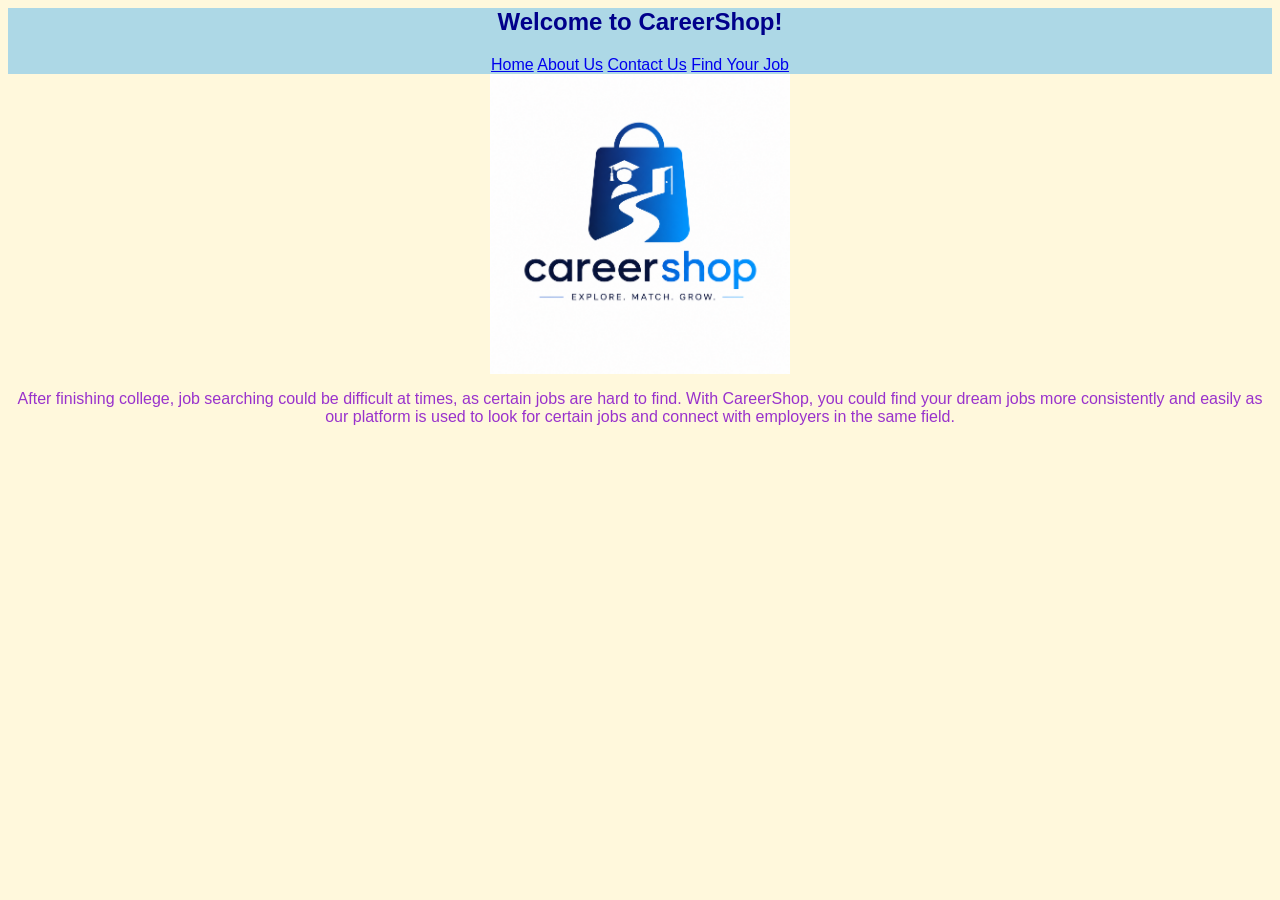
<file: index.html>
<!DOCTYPE>
<html lang="en">
<head>
    <meta charset="UTF-8">
    <meta name="viewport" content="width=device-width, initial-scale=1.0">
    <title>CareerShop</title>
    <link rel="stylesheet" href="career.css">

</head>

<nav>
    <h1>Welcome to CareerShop!</h1>
    <a href="index.html">Home</a>
    <a href="about.html">About Us</a>
    <a href="contact.html">Contact Us</a>
    <a href="survey.html">Find Your Job</a>
</nav>

<body>
    <img src="images/CareerShop.png" alt="CareerShop Logo" width="300" height="300">
    <p>After finishing college, job searching could be difficult at times, as certain jobs are hard to find. With CareerShop, you could find your dream jobs more consistently and easily as our platform is used to look for certain jobs and connect with employers in the same field.</p>
</body>
</file>
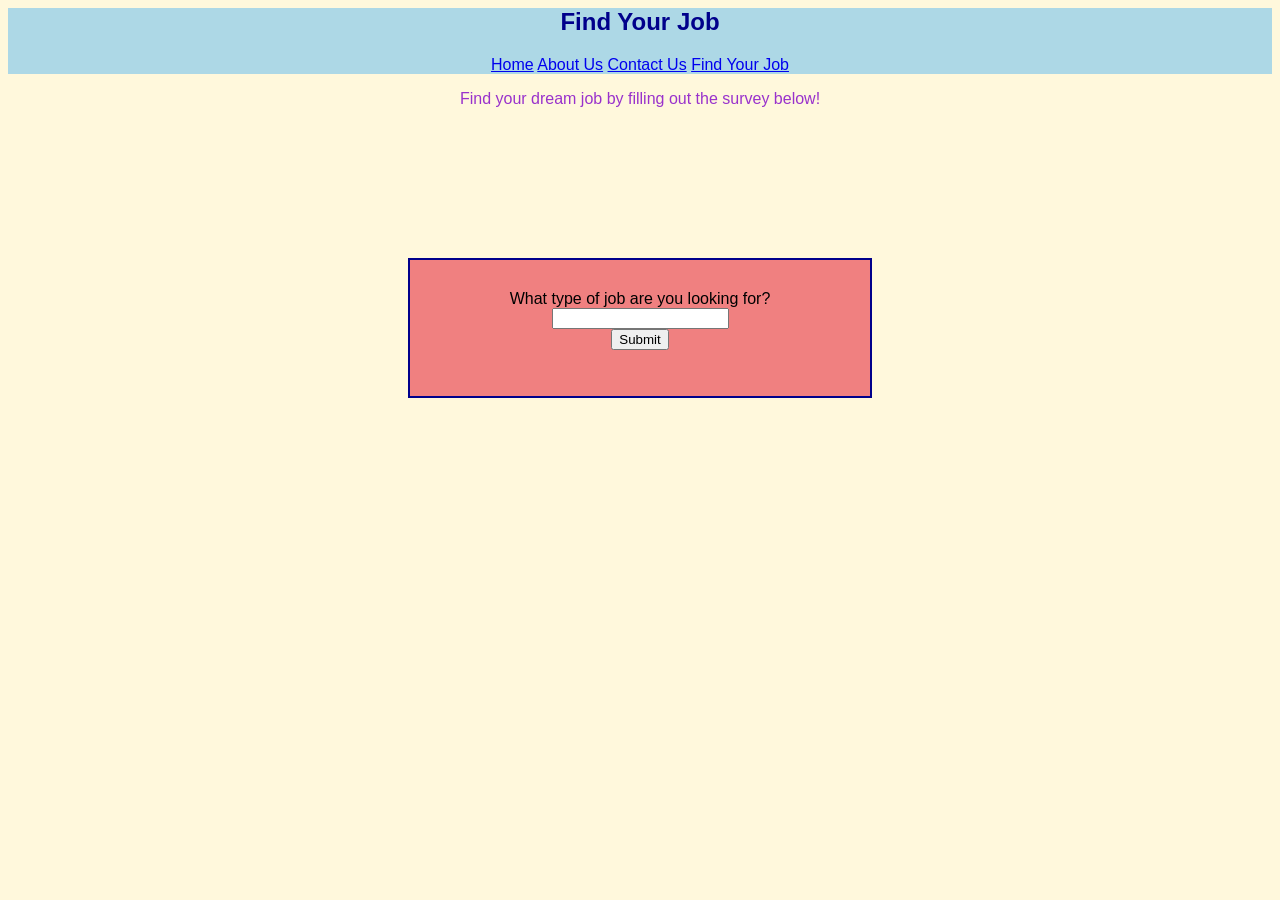
<file: survey.html>
<!DOCTYPE>
<html lang="en">
<head>
    <meta charset="UTF-8">
    <meta name="viewport" content="width=device-width, initial-scale=1.0">
    <title>CareerShop</title>
    <link rel="stylesheet" href="career.css">

</head>

<nav>
    <h1>Find Your Job</h1>
    <a href="index.html">Home</a>
    <a href="about.html">About Us</a>
    <a href="contact.html">Contact Us</a>
    <a href="survey.html">Find Your Job</a>
</nav>

<body>
    <p>Find your dream job by filling out the survey below!</p>
<div class = "interest">
<form action="survey" method="post">
    <label for="job">What type of job are you looking for?</label><br>
    <input type="text" id="job" name="job"><br>
    <input type="submit" value="Submit">
</form>
</div>
</body>
</file>
<file: career.css>
nav {
    text-align: center; 
    background-color: lightblue; 
}

.nav a {
    margin: 0 15px; 
    text-decoration: none; 
    color: darkblue; 
    font-weight: bold; 
}

body {
    text-align: center;
    font-family: 'Franklin Gothic Medium', 'Arial Narrow', Arial, sans-serif; 
    background-color: cornsilk; 
}

h1 {
    color: darkblue; 
}

p {
    color: darkorchid; 
}

.contact-box {
    border: 2px solid darkblue; 
    padding: 30px; 
    margin: 150px auto; 
    width: 300px; 
    background-color: lightgreen; 
}

.purpose {
    border: 2px solid darkblue; 
    padding: 30px; 
    margin: 150px auto; 
    width: 500px; 
    background-color: lightpink;
}

.interest {
    border: 2px solid darkblue; 
    padding: 30px; 
    margin: 150px auto; 
    width: 400px; 
    background-color: lightcoral;
}
</file>
